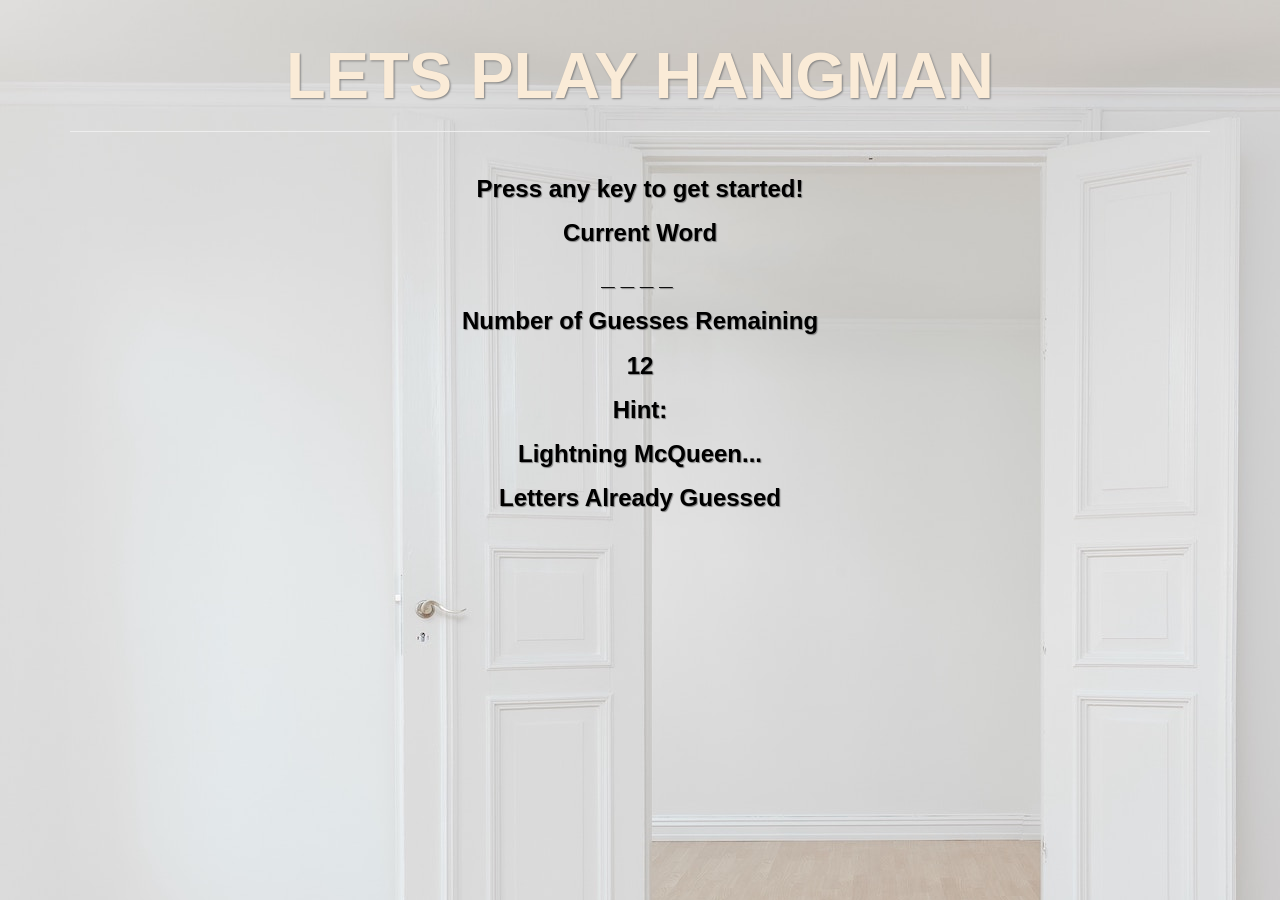
<file: index.html>
<!DOCTYPE html>
<html lang="en-us">
<head>
	<title>Hangman</title>
	<meta charset="UTF-8">
	<!-- Latest compiled and minified CSS -->
	<link rel="stylesheet" href="https://maxcdn.bootstrapcdn.com/bootstrap/3.3.7/css/bootstrap.min.css" integrity="sha384-BVYiiSIFeK1dGmJRAkycuHAHRg32OmUcww7on3RYdg4Va+PmSTsz/K68vbdEjh4u" crossorigin="anonymous">
	<link rel="stylesheet" type="text/css" href="assets/css/style.css">
</head>
<body>

<div class="container">
	<div class="row">
		<div class="col-md-12">
			<div class="page-header text-center">
				<h1>LETS PLAY HANGMAN</h1>
			</div>
		</div>
	</div>

	<div></div>

	<div class="row">
		<div class="col-md-4"></div>
		<div class="col-md-4">
			<div class="text-center">
				<h3 id="gameOver"></h3>
				<p id="start">Press any key to get started!</p>
				<p id="wins"></p>
				<p>Current Word</p>

				<p id="display"></p>

				<p>Number of Guesses Remaining</p>
				<p id="guesses"></p>
				<p>Hint:</p>
				<p id="hint"></p>
				<p>Letters Already Guessed</p>
				<p id="letters"></p>
			</div>
		</div>
		<div class="col-md-4"></div>
	</div>
</div>


<!-- JavaScript -->
<script type="text/javascript" src="assets/javascript/game.js"></script>

</body>
</html>
</file>
<file: assets/css/style.css>
html, body {
	font-family: "Helvetica Neue", "Helvetica", "Arial", sans-serif;
	background-image: url("../images/whiteDoor.jpg");
	width: 100%;
	height: 100;
}

p {
	font-size: 24px;
	font-weight: 600;
	color: black;
	text-shadow: 1px 1px 1px gray;
}

h1 {
	font-size: 65px;
	font-weight: bold;	
	color: #faebd7;
	text-shadow: 1px 1px 2px gray;	
}

#display {
	width: 100%;
	text-decoration: none;
	letter-spacing: 6px;
}
</file>
